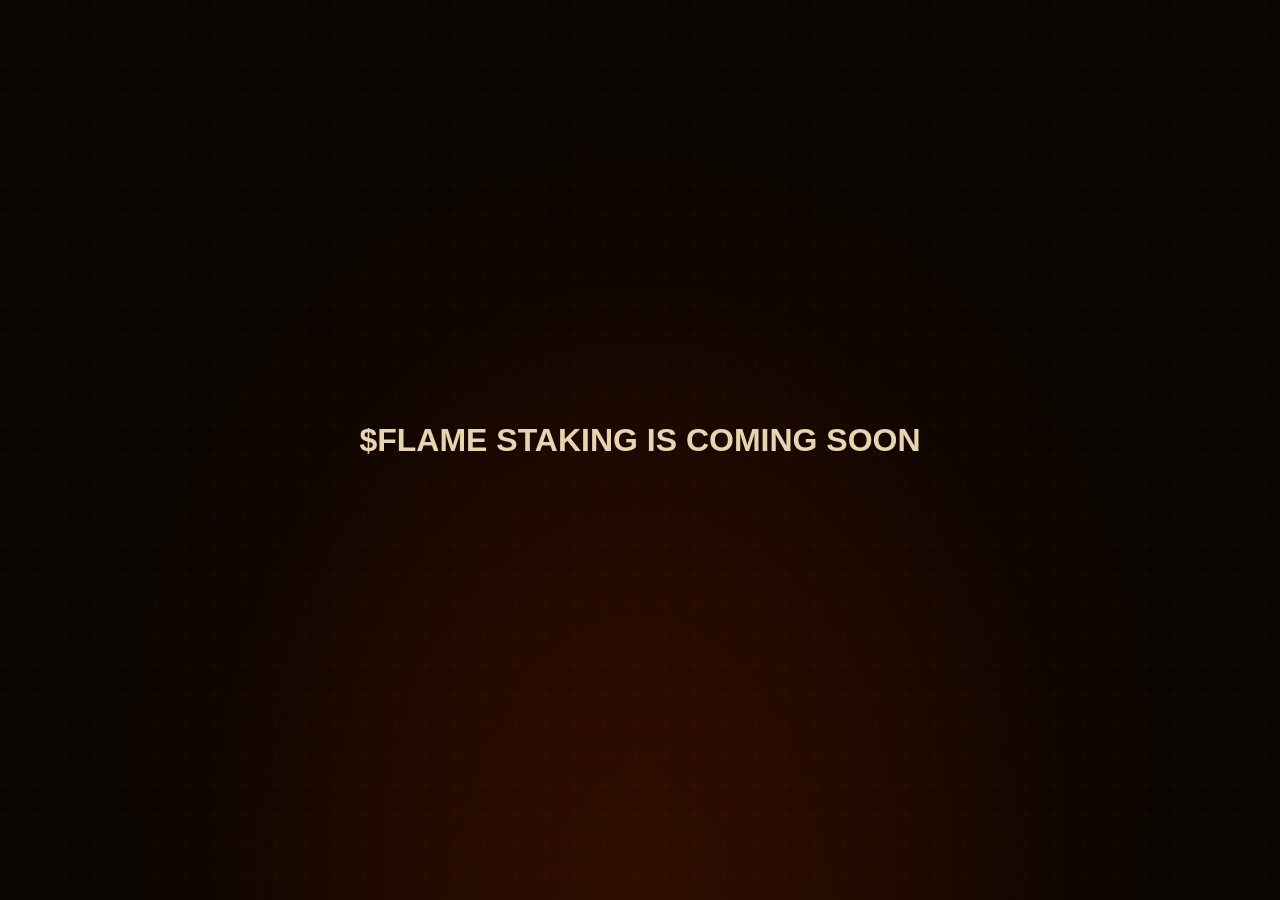
<file: coming-soon/staking-cs.html>
<!DOCTYPE html>
<html lang="en">
<head>
    <meta charset="UTF-8">
    <meta name="viewport" content="width=device-width, initial-scale=1.0">
    <title>$FLAME Staking — Bright Flame</title>
    <link rel="stylesheet" href="/coming-soon/staking-cs.css">
</head>
<body>

<div class="hero">
    <div class="embers" id="embers">
    </div>
    <audio id="myAudio" autoplay loop hidden>
        <source src="/assets/flame-anthem.mp3" type="audio/mpeg">
    </audio>
    <h1>$FLAME STAKING IS COMING SOON</h1>
</div>
</body>
<script src="/scripts/script.js"></script>
</html>
</file>
<file: coming-soon/staking-cs.css>
:root {
  --orange: #ff4500;
  --bright: #ff6a00;
  --yellow: #ffb347;
  --bg: #0a0500;
  --card: #110800;
  --border: #3a1a00;
  --text: #e8d5b0;
  --muted: #8a6a50;
  --dim: #4a3020;
  --fd: "Cinzel Decorative", serif;
  --fu: "Orbitron", monospace;
  --fb: "Rajdhani", sans-serif;
}

*,
*::before,
*::after {
  box-sizing: border-box;
  margin: 0;
  padding: 0;
}
html {
  scroll-behavior: smooth;
}
body {
  background: var(--bg);
  color: var(--text);
  font-family: var(--fb);
  min-height: 100vh;
  overflow-x: hidden;
  -webkit-font-smoothing: antialiased;
}

.hero {
  position: relative;
  min-height: 100vh;
  display: flex;
  flex-direction: column;
  align-items: center;
  justify-content: center;
  padding: 60px 20px 80px;
  overflow: hidden;
  text-align: center;
  background:
    radial-gradient(
      ellipse at 50% 85%,
      rgba(58, 13, 0, 0.5) 0%,
      transparent 60%
    ),
    radial-gradient(
      ellipse at 50% 105%,
      rgba(255, 69, 0, 0.13) 0%,
      transparent 50%
    ),
    var(--bg);
}
.hero::before {
  content: "";
  position: absolute;
  inset: 0;
  background-image: url("data:image/svg+xml,%3Csvg width='60' height='60' viewBox='0 0 60 60' xmlns='http://www.w3.org/2000/svg'%3E%3Cg fill='%23FF4500' fill-opacity='0.03'%3E%3Cpath d='M36 34v-4h-2v4h-4v2h4v4h2v-4h4v-2h-4zm0-30V0h-2v4h-4v2h4v4h2V6h4V4h-4zM6 34v-4H4v4H0v2h4v4h2v-4h4v-2H6zM6 4V0H4v4H0v2h4v4h2V6h4V4H6z'/%3E%3C/g%3E%3C/svg%3E");
  pointer-events: none;
}
.embers {
  position: absolute;
  inset: 0;
  pointer-events: none;
  overflow: hidden;
}
.ember {
  position: absolute;
  bottom: 0;
  border-radius: 50%;
  background: radial-gradient(circle, #ffb347, #ff4500);
  box-shadow: 0 0 6px #ff4500;
  animation: ember var(--dur, 3s) ease-out var(--delay, 0s) infinite;
}


::-webkit-scrollbar {
  width: 6px;
}
::-webkit-scrollbar-track {
  background: var(--bg);
}
::-webkit-scrollbar-thumb {
  background: var(--border);
  border-radius: 3px;
}
::-webkit-scrollbar-thumb:hover {
  background: var(--orange);
}
</file>
